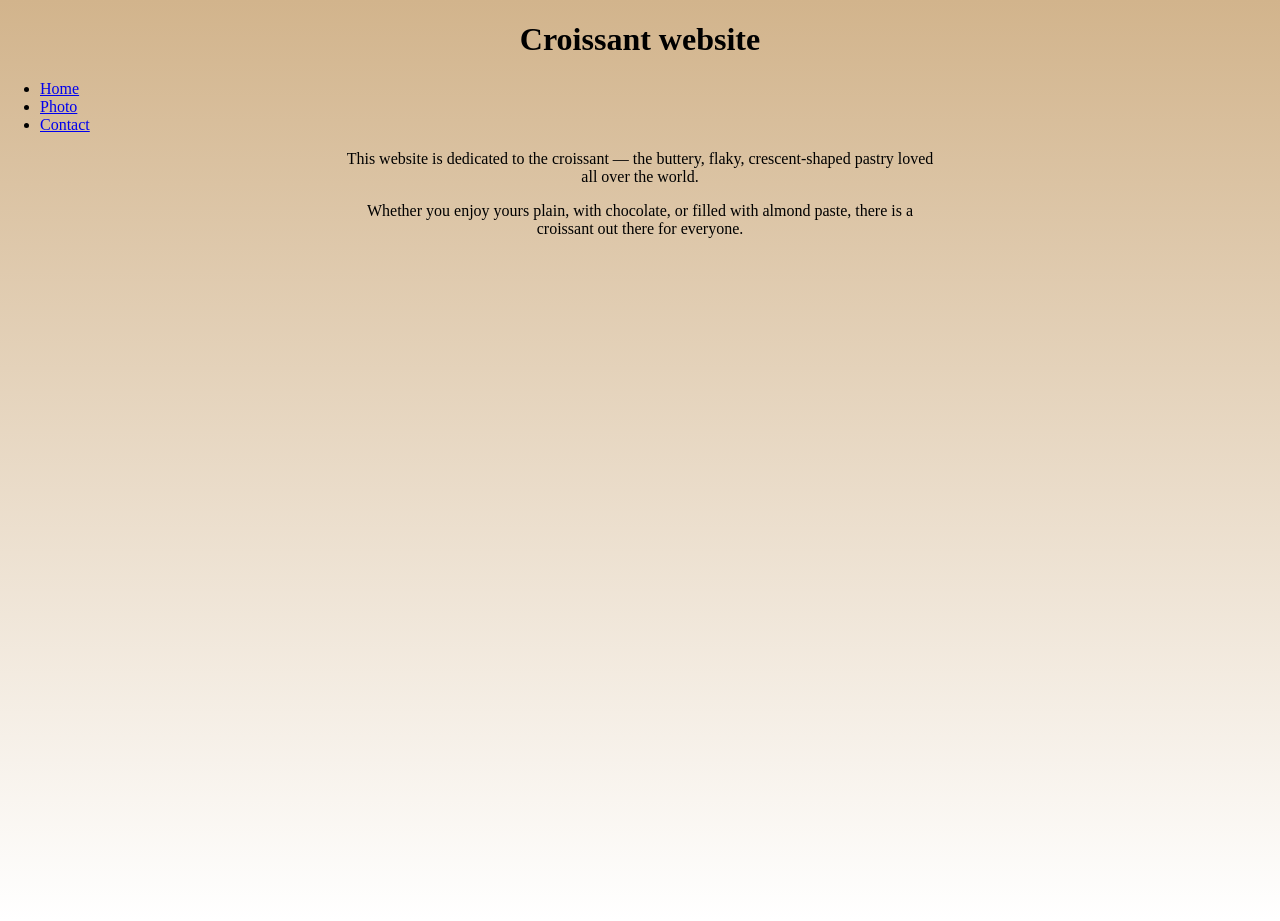
<file: index.html>
<!DOCTYPE html>
<html lang="en">
<head>
    <meta charset="UTF-8">
    <meta name="viewport" content="width=device-width, initial-scale=1.0">
    <link rel="stylesheet" href="style.css" />
    <title>Croissant</title>
</head>
<body>
    <h1>Croissant website</h1>
    <nav>
        <ul>
            <li><a href="index.html">Home</a></li>
            <li><a href="photo.html">Photo</a></li>
            <li><a href="contact.html">Contact</a></li>
        </ul>
    </nav>
    <div class="intro">
        <p>
            This website is dedicated to the croissant — the buttery, flaky,
            crescent-shaped pastry loved all over the world.
        </p>
        <p>
            Whether you enjoy yours plain, with chocolate, or filled with almond
            paste, there is a croissant out there for everyone.
        </p>
    </div>
</body>
</html>
</file>
<file: style.css>
body {
    background: linear-gradient(to bottom, #d2b48c, #ffffff);
    min-height: 100vh;
    margin: 0;
}

h1 {
    text-align: center;
}

img {
    display: block;
    margin: 0 auto;
}

.intro {
    text-align: center;
    max-width: 600px;
    margin: 0 auto;
}
</file>
